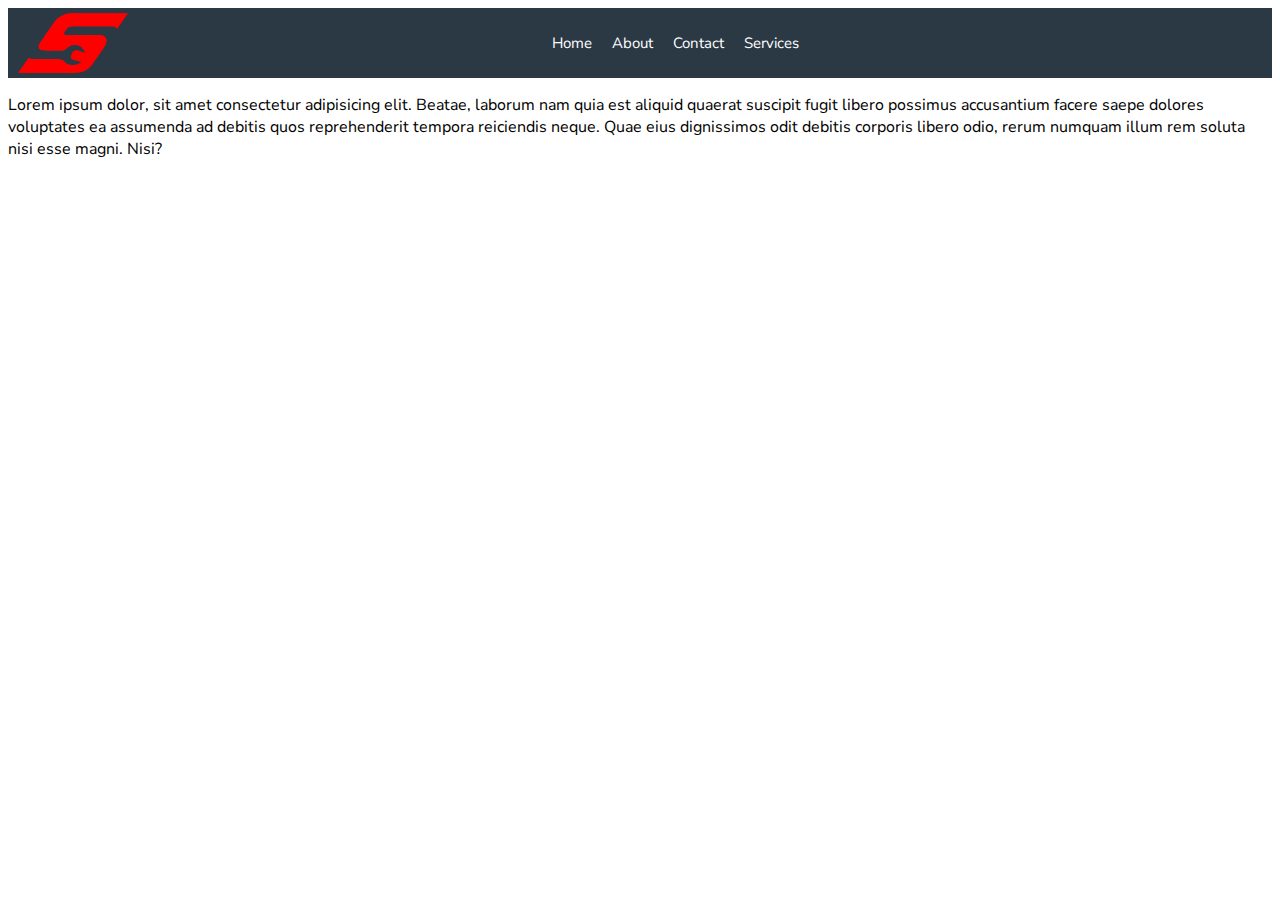
<file: index.html>
<!DOCTYPE html>
<html lang="en">
<head>
    <meta charset="UTF-8">
    <meta name="viewport" content="width=device-width, initial-scale=1.0">
    <title>Front-end</title>
    <link rel="stylesheet" href="https://cdnjs.cloudflare.com/ajax/libs/font-awesome/6.6.0/css/all.min.css" integrity="sha512-Kc323vGBEqzTmouAECnVceyQqyqdsSiqLQISBL29aUW4U/M7pSPA/gEUZQqv1cwx4OnYxTxve5UMg5GT6L4JJg==" crossorigin="anonymous" referrerpolicy="no-referrer" />
    <link rel="stylesheet" href="assets/style.css"> 
</head>
<body>
   <main class="container">
     <nav class="navbar">
        <img src="images/logo.png" alt="" id="logo-image">
        <ul class="left-menu">
            <li><a href="">Home</a></li>
            <li><a href="about.html">About</a></li>
            <li><a href="">Contact</a></li>
            <li><a href="">Services</a></li>
        </ul>
        <ul class="right-menu">
            <li><a href=""><i class="fa fa-search"></i></a></li>
        </ul>
     </nav>
     <p class="paragraph">Lorem ipsum dolor, sit amet consectetur adipisicing elit. Beatae, laborum nam quia est aliquid quaerat suscipit fugit libero possimus accusantium facere saepe dolores voluptates ea assumenda ad debitis quos reprehenderit tempora reiciendis neque. Quae eius dignissimos odit debitis corporis libero odio, rerum numquam illum rem soluta nisi esse magni. Nisi?</p>
   </main> 

</body>
</html>
</file>
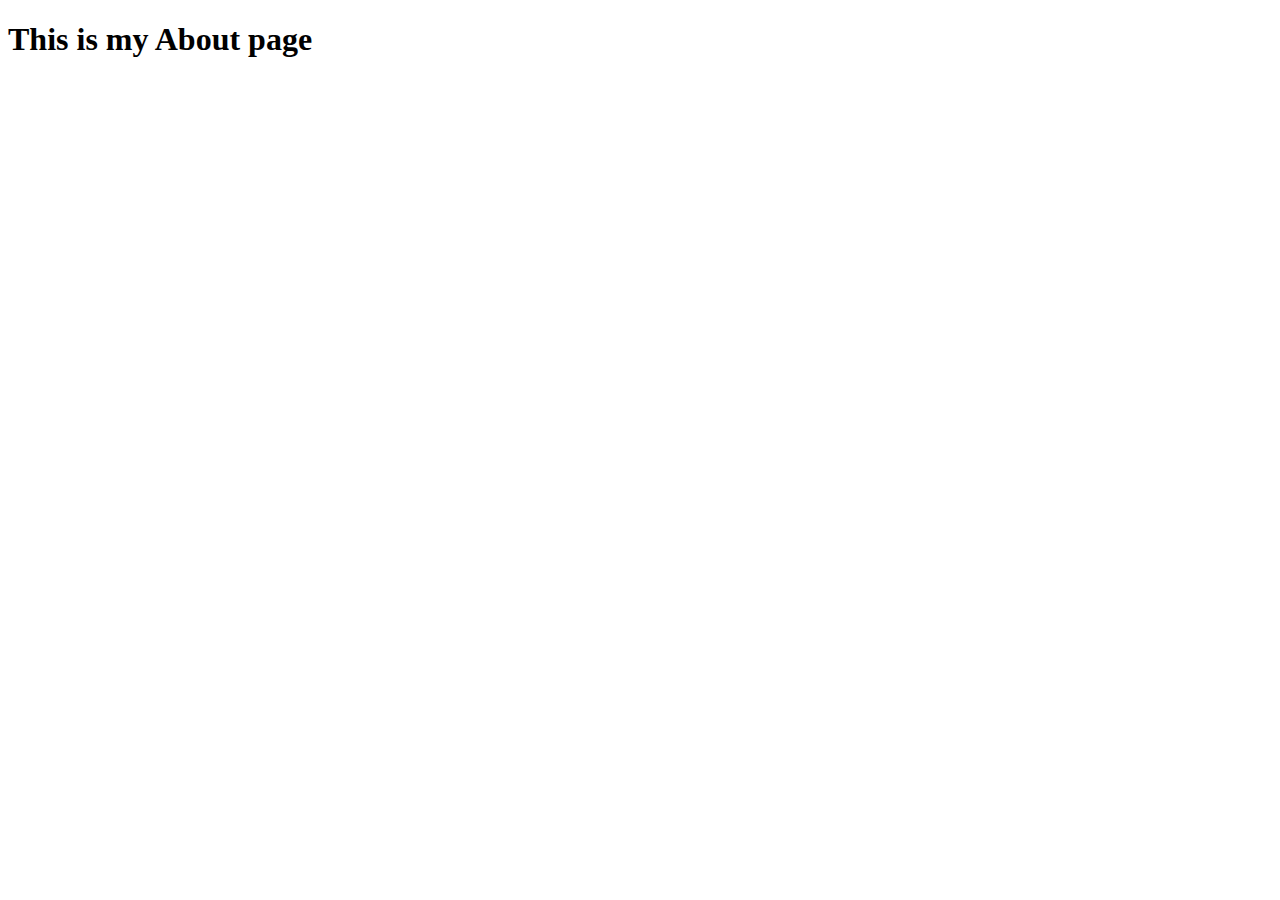
<file: about.html>
<!DOCTYPE html>
<html lang="en">
<head>
    <meta charset="UTF-8">
    <meta name="viewport" content="width=device-width, initial-scale=1.0">
    <title>About</title>
</head>
<body>
    <h1>This is my About page</h1> 
</body>
</html>
</file>
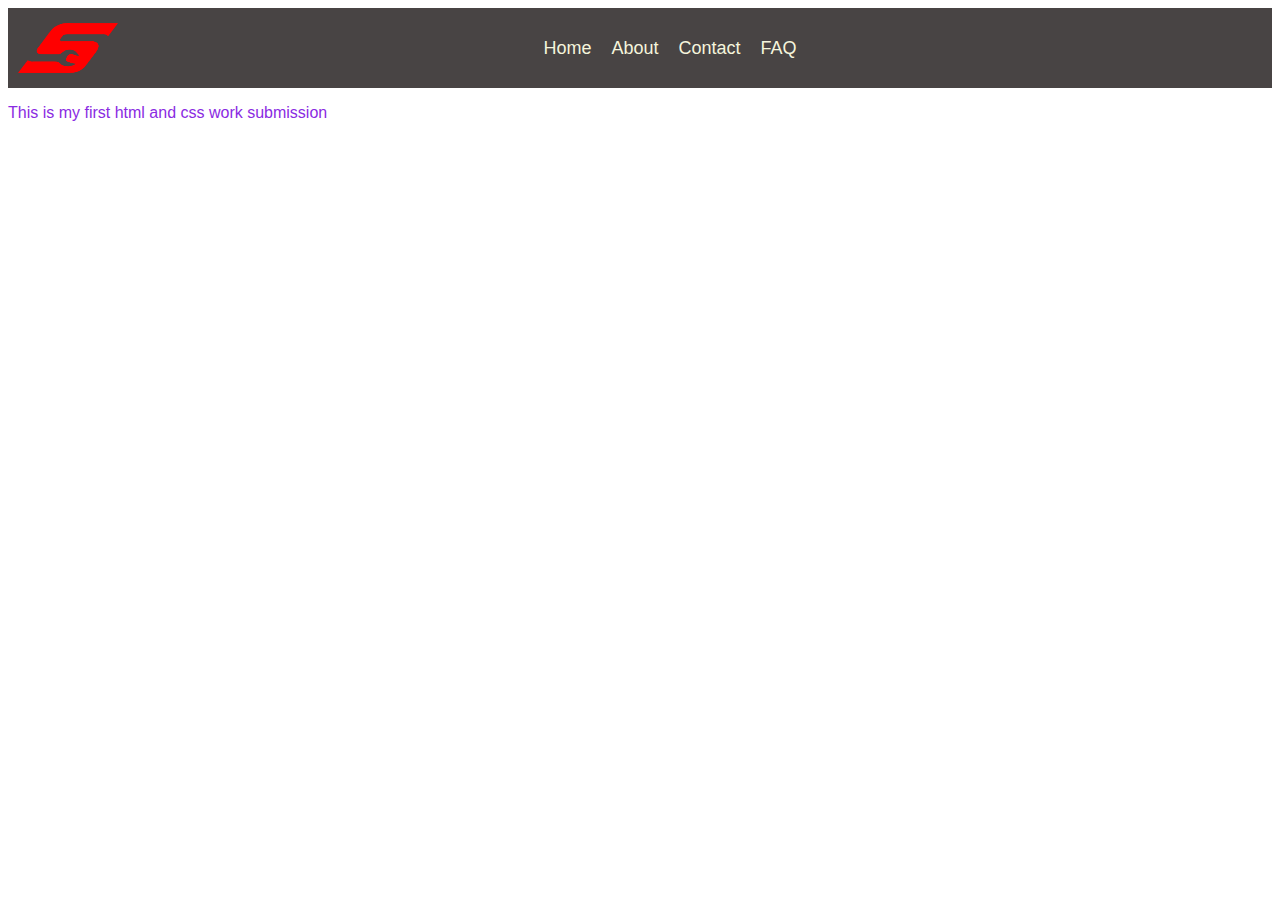
<file: kam.html>
<!DOCTYPE html>
<html lang="en">
<head>
    <meta charset="UTF-8">
    <meta name="viewport" content="width=device-width, initial-scale=1.0">
    <title>frontend work</title>
    <link rel="stylesheet" href="kam.css">
</head>
<body>
    <main class="container">
        <nav class="navbar">
            <img id="logo-image" src="images/logo.png" alt="">
            <ul class="leftmenu">
                <li><a href="#">Home</a></li>
                <li><a href="about.html">About</a></li>
                <li><a href="#">Contact</a></li>
                <li><a href="#">FAQ</a></li>

            </ul>
            <ul class="rightmenu">
                <li><a href=""><i class="fa-search"></i></a></li>

            </ul>
        </nav>
            <p>This is my first html and css work submission</p>
    </main>
    
</body>
</html>
</file>
<file: assets/style.css>
@import url('https://fonts.googleapis.com/css2?family=Nunito+Sans:ital,opsz,wght@0,6..12,200..1000;1,6..12,200..1000&family=Open+Sans:ital,wght@0,300..800;1,300..800&display=swap');

body {
     font-family: "Nunito Sans", sans-serif;
}

#logo-image {
    width: 110px;
    height: 60px;
}

.navbar {
    padding: 10px;
    height: 50px;
    background: hsl(209, 23%, 22%);
    color: white;
    font-size: 15px;
    display: flex;
    justify-content: space-between;
    align-items: center;
}

ul {
    list-style: none;
}
a {
    text-decoration: none;
}

.navbar .left-menu {
    display: flex;
}
.left-menu li a {
    padding: 0 10px;
    color: white
}
.right-menu  a {
    padding: 0 20px;
    color: white
}
</file>
<file: kam.css>
body{
    font-family:"nunito sans", sans-serif ;
    color: blueviolet
}
#logo-image{
    width: 100px;
    height: 50px;
}
.navbar{
    background: rgb(72, 68, 68);
    display: flex;
    justify-content: space-between;
    align-items: center;height: 60px;
    padding: 10px;
    font-size: large;

}
ul{
    list-style: none;
}
a{
    text-decoration: none;
}
.leftmenu{
    display: flex;
}
.leftmenu li a {
    padding: 0 10px;
    color: beige;
}
.rightmenu a {
    color: beige;
    padding: 0 20px;
}
</file>
